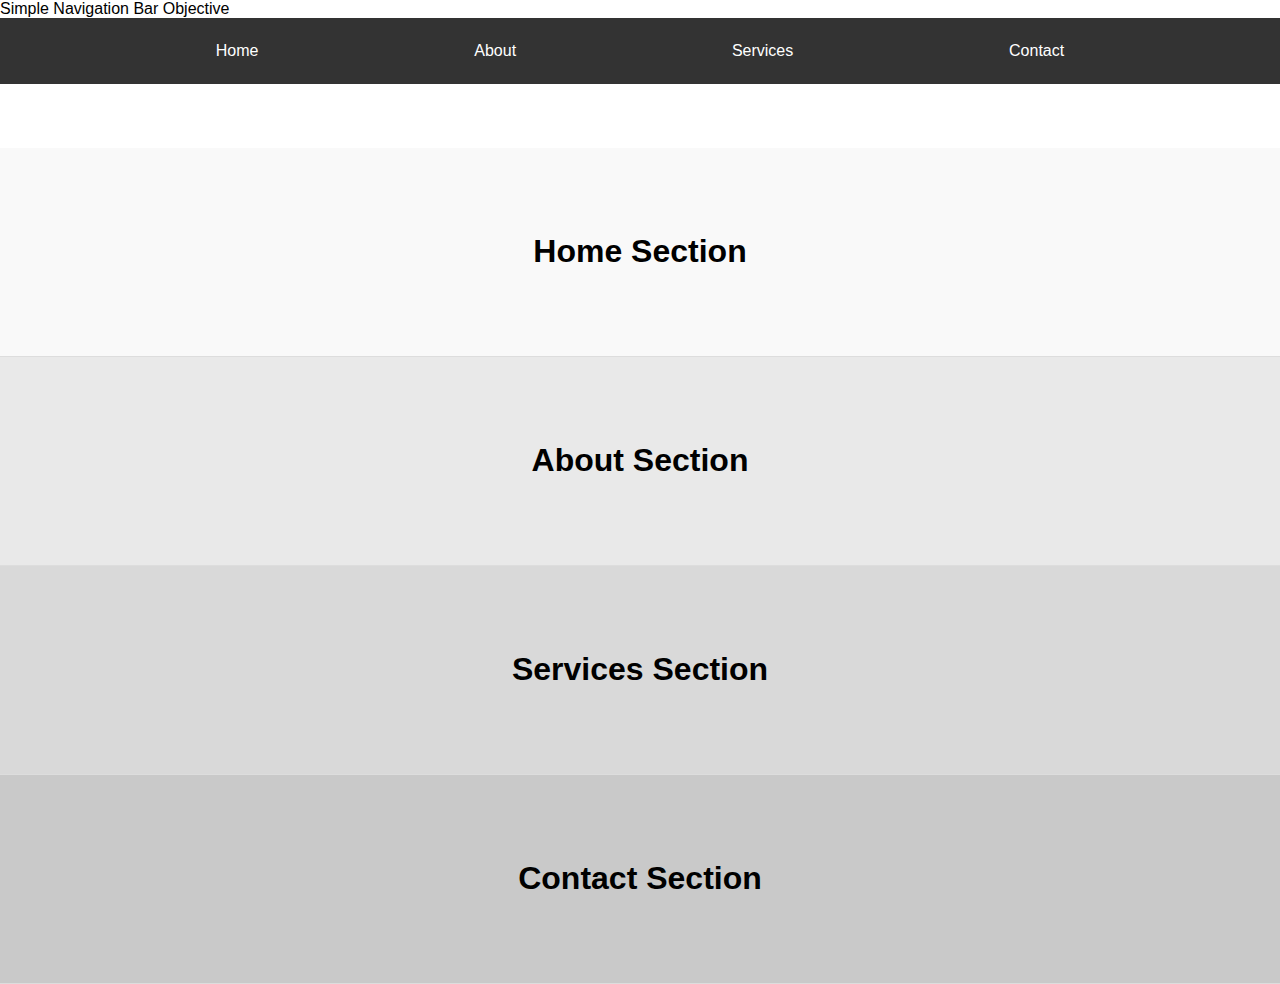
<file: Assignment - 1/index.html>
Simple Navigation Bar Objective
<!DOCTYPE html>
<html lang="en">

<head>
    <meta charset="UTF-8">
    <meta name="viewport" content="width=device-width, initial-scale=1.0">
    <title>Responsive Navbar</title>
    <link rel="stylesheet" href="style.css">
</head>

<body>
    <header>
        <nav class="navbar">
            <a href="#home" class="nav-link">Home</a>
            <a href="#about" class="nav-link">About</a>
            <a href="#services" class="nav-link">Services</a>
            <a href="#contact" class="nav-link">Contact</a>
        </nav>
    </header>
    <main>
        <section id="home">
            <h1>Home Section</h1>
        </section>
        <section id="about">
            <h1>About Section</h1>
        </section>
        <section id="services">
            <h1>Services Section</h1>
        </section>
        <section id="contact">
            <h1>Contact Section</h1>
        </section>
    </main>
</body>

</html>
</file>
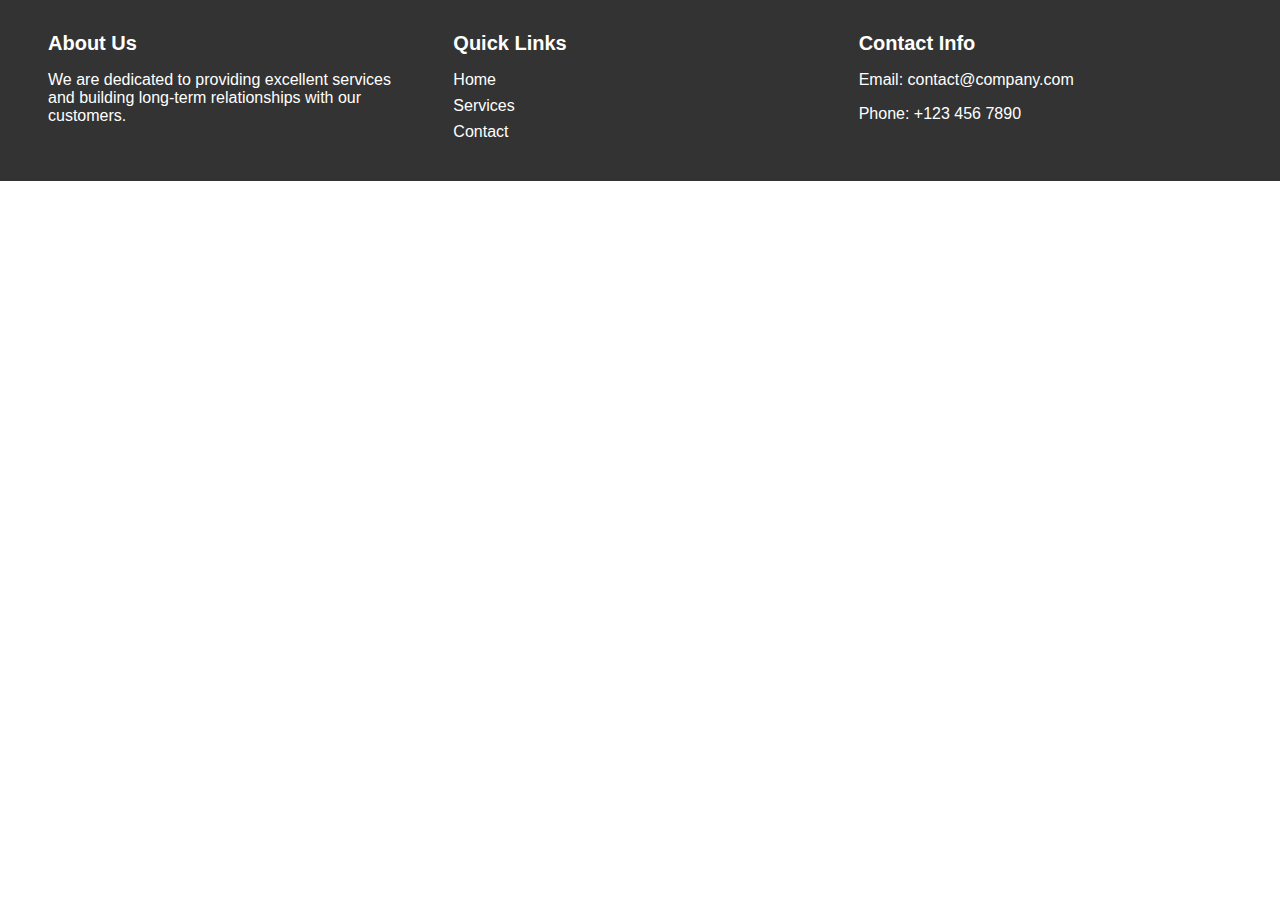
<file: Assignment - 3/index.html>
<!DOCTYPE html>
<html lang="en">

<head>
    <meta charset="UTF-8">
    <meta name="viewport" content="width=device-width, initial-scale=1.0">
    <title>Footer with Flexible Layout</title>
    <link rel="stylesheet" href="style.css">
</head>

<body>
    <footer class="footer">
        <div class="footer-section">
            <h3>About Us</h3>
            <p>We are dedicated to providing excellent services and building long-term relationships with
                our customers.
            </p>
        </div>
        <div class="footer-section">
            <h3>Quick Links</h3>
            <ul class="quick-links">
                <li><a href="#home">Home</a></li>
                <li><a href="#services">Services</a></li>
                <li><a href="#contact">Contact</a></li>
            </ul>
        </div>
        <div class="footer-section">
            <h3>Contact Info</h3>
            <p>Email: contact@company.com</p>
            <p>Phone: +123 456 7890</p>
        </div>
    </footer>
</body>

</html>
</file>
<file: Assignment - 1/style.css>
body {
  margin: 0;
  font-family: Arial, sans-serif;
}

header {
  position: sticky;
  top: 0;
  z-index: 1000;
}

.navbar {
  display: flex;
  justify-content: space-evenly;
  align-items: center;
  background-color: #333;
  padding: 1rem;
}

.nav-link {
  color: white;
  text-decoration: none;
  padding: 0.5rem 1rem;
  transition: background-color 0.3s ease;
}

.nav-link:hover {
  background-color: #555;
  border-radius: 5px;
}

main {
  margin-top: 4rem;
}

section {
  padding: 4rem;
  text-align: center;
  border-bottom: 1px solid #ddd;
}

#home {
  background-color: #f9f9f9;
}

#about {
  background-color: #e9e9e9;
}

#services {
  background-color: #d9d9d9;
}

#contact {
  background-color: #c9c9c9;
}
</file>
<file: Assignment - 3/style.css>
body {
  margin: 0;
  font-family: Arial, sans-serif;
}

.footer {
  display: flex;
  flex-wrap: wrap;
  justify-content: space-between;
  align-items: flex-start;
  background-color: #333;
  color: white;
  padding: 2rem;
  text-align: left;
}

.footer-section {
  flex: 1;
  margin: 0 1rem;
  min-width: 250px;
}

.footer-section h3 {
  margin-top: 0;
  margin-bottom: 1rem;
  font-size: 1.25rem;
}

.quick-links {
  list-style: none;
  padding: 0;
  margin: 0;
}

.quick-links li {
  margin-bottom: 0.5rem;
}

.quick-links a {
  color: #fff;
  text-decoration: none;
  transition: color 0.3s ease;
}

.quick-links a:hover {
  color: #f90;
}

@media (max-width: 768px) {
  .footer {
    flex-direction: column;
    text-align: center;
  }

  .footer-section {
    margin: 1rem 0;
  }
}
</file>
